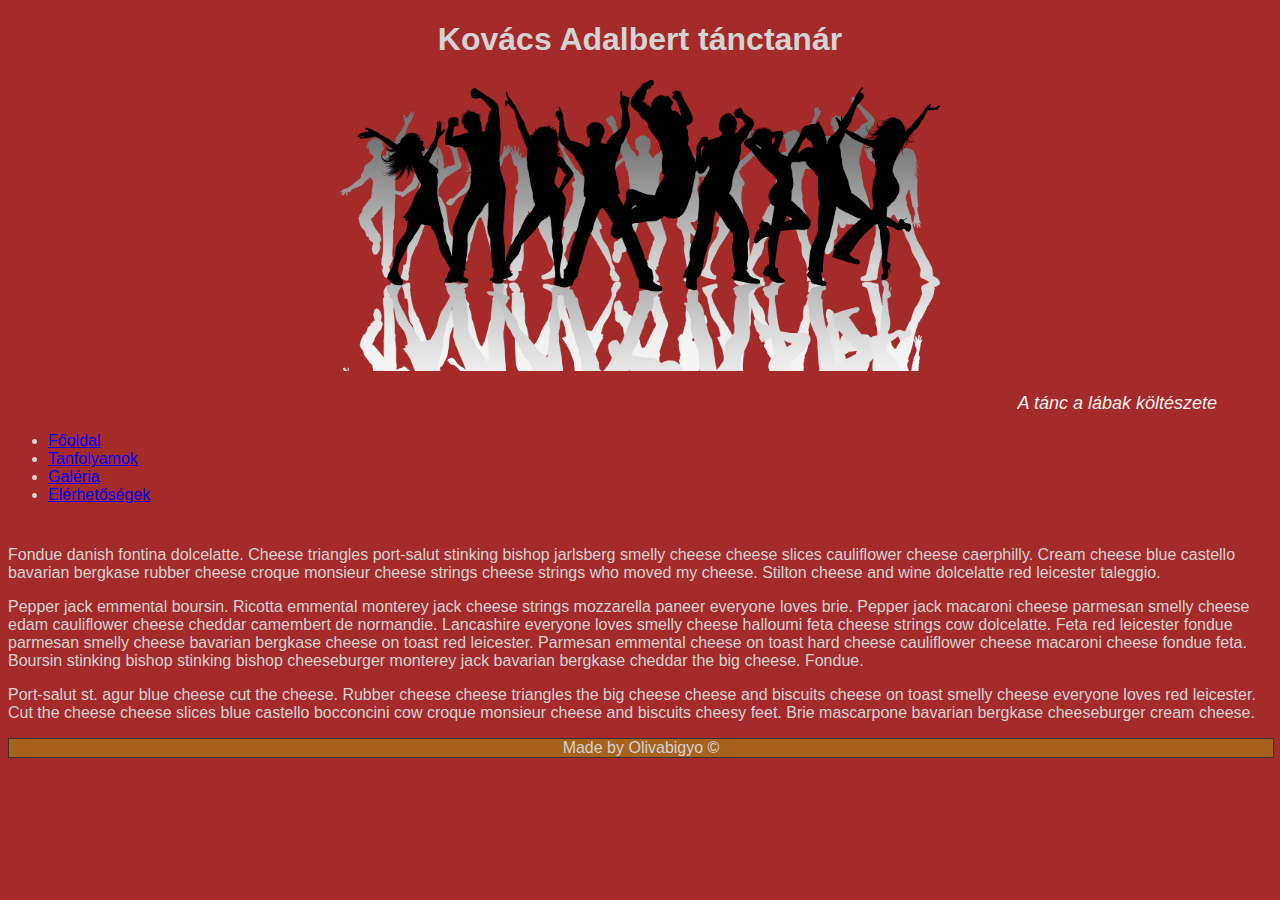
<file: index.html>
<!doctype html>
<html lang="hu">
<head>

	<title>Kovács Adalbert tánctanár</title>
	<meta charset="utf-8">
 	<meta name="viewport" content="width=device-width, initial-scale=1, shrink-to-fit=no">

    <link rel="stylesheet" href="https://maxcdn.bootstrapcdn.com/bootstrap/4.0.0-beta.2/css/bootstrap.min.css" integrity="sha384-PsH8R72JQ3SOdhVi3uxftmaW6Vc51MKb0q5P2rRUpPvrszuE4W1povHYgTpBfshb" crossorigin="anonymous">

	<link rel="stylesheet" href="css/style.css">
</head>
<body>
	<header>
		<h1>Kovács Adalbert tánctanár</h1>
		<img src="img/tanc.png" alt="Táncosok silhuette" width="600">
		<blockquote>A tánc a lábak költészete</blockquote>
	</header>
	<nav class="navbar bg-dark navbar-dark navbar-expand-sm">
		<ul class="navbar-nav">
			<li class="nav-item active"><a class="nav-link" href="index.html">Főoldal</a></li>
			<li class="nav-item"><a class="nav-link" href="tanfolyamok.html">Tanfolyamok</a></li>
			<li class="nav-item"><a class="nav-link" href="galeria.html">Galéria</a></li>
			<li class="nav-item"><a class="nav-link" href="elerhetosegek.html">Elérhetőségek</a></li>
		</ul>
	</nav>
	<main class="container">
		<p>Fondue danish fontina dolcelatte. Cheese triangles port-salut stinking bishop jarlsberg smelly cheese cheese slices cauliflower cheese caerphilly. Cream cheese blue castello bavarian bergkase rubber cheese croque monsieur cheese strings cheese strings who moved my cheese. Stilton cheese and wine dolcelatte red leicester taleggio.</p>

		<p>Pepper jack emmental boursin. Ricotta emmental monterey jack cheese strings mozzarella paneer everyone loves brie. Pepper jack macaroni cheese parmesan smelly cheese edam cauliflower cheese cheddar camembert de normandie. Lancashire everyone loves smelly cheese halloumi feta cheese strings cow dolcelatte. Feta red leicester fondue parmesan smelly cheese bavarian bergkase cheese on toast red leicester. Parmesan emmental cheese on toast hard cheese cauliflower cheese macaroni cheese fondue feta. Boursin stinking bishop stinking bishop cheeseburger monterey jack bavarian bergkase cheddar the big cheese. Fondue.</p>

		<p>Port-salut st. agur blue cheese cut the cheese. Rubber cheese cheese triangles the big cheese cheese and biscuits cheese on toast smelly cheese everyone loves red leicester. Cut the cheese cheese slices blue castello bocconcini cow croque monsieur cheese and biscuits cheesy feet. Brie mascarpone bavarian bergkase cheeseburger cream cheese.</p>
	</main>
	<footer>
		Made by Olivabigyo &copy
	</footer>




	<script src="https://code.jquery.com/jquery-3.2.1.slim.min.js" integrity="sha384-KJ3o2DKtIkvYIK3UENzmM7KCkRr/rE9/Qpg6aAZGJwFDMVNA/GpGFF93hXpG5KkN" crossorigin="anonymous"></script>

	<script src="https://cdnjs.cloudflare.com/ajax/libs/popper.js/1.12.3/umd/popper.min.js" integrity="sha384-vFJXuSJphROIrBnz7yo7oB41mKfc8JzQZiCq4NCceLEaO4IHwicKwpJf9c9IpFgh" crossorigin="anonymous"></script>

	<script src="https://maxcdn.bootstrapcdn.com/bootstrap/4.0.0-beta.2/js/bootstrap.min.js" integrity="sha384-alpBpkh1PFOepccYVYDB4do5UnbKysX5WZXm3XxPqe5iKTfUKjNkCk9SaVuEZflJ" crossorigin="anonymous"></script>

</body>
</html>
</file>
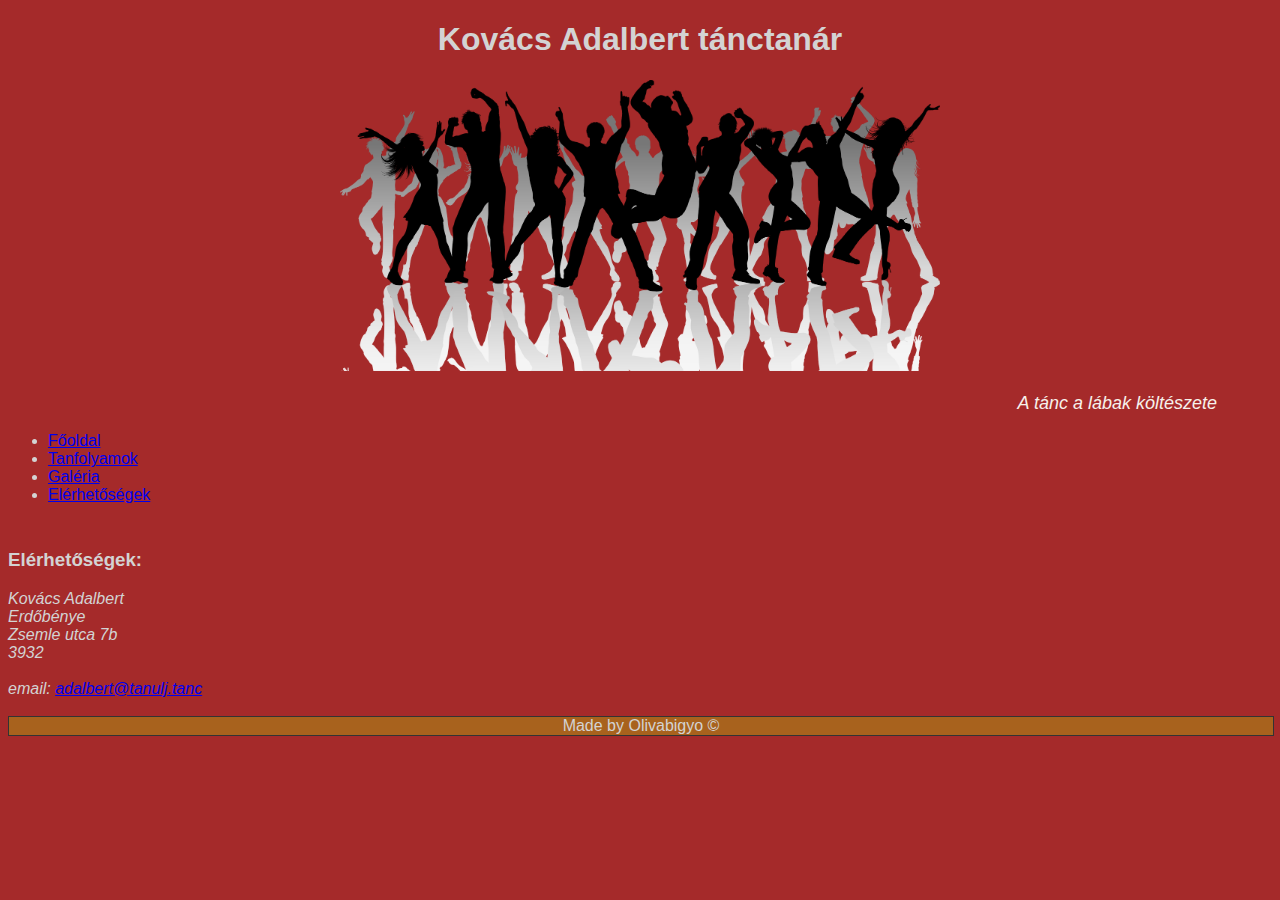
<file: elerhetosegek.html>
<!doctype html>
<html lang="hu">
<head>

	<title>Kovács Adalbert tánctanár</title>
	<meta charset="utf-8">
 	<meta name="viewport" content="width=device-width, initial-scale=1, shrink-to-fit=no">

    <link rel="stylesheet" href="https://maxcdn.bootstrapcdn.com/bootstrap/4.0.0-beta.2/css/bootstrap.min.css" integrity="sha384-PsH8R72JQ3SOdhVi3uxftmaW6Vc51MKb0q5P2rRUpPvrszuE4W1povHYgTpBfshb" crossorigin="anonymous">

	<link rel="stylesheet" href="css/style.css">
</head>
<body>
	<header>
		<h1>Kovács Adalbert tánctanár</h1>
		<img src="img/tanc.png" alt="Táncosok silhuette" width="600">
		<blockquote>A tánc a lábak költészete</blockquote>
	</header>
	<nav class="navbar bg-dark navbar-dark navbar-expand-sm">
		<ul class="navbar-nav">
			<li class="nav-item"><a class="nav-link" href="index.html">Főoldal</a></li>
			<li class="nav-item"><a class="nav-link" href="tanfolyamok.html">Tanfolyamok</a></li>
			<li class="nav-item"><a class="nav-link" href="galeria.html">Galéria</a></li>
			<li class="nav-item active"><a class="nav-link" href="elerhetosegek.html">Elérhetőségek</a></li>
		</ul>
	</nav>
	<main class="container">
		<h3>Elérhetőségek:</h3>
		<address>
			Kovács Adalbert<br>
			Erdőbénye<br>
			Zsemle utca 7b<br>
			3932<br><br>
			email: <a href="mailto:adalbert@tanulj.tanc">adalbert@tanulj.tanc</a>
		</address><br>
	</main>
	<footer>
		Made by Olivabigyo &copy
	</footer>




	<script src="https://code.jquery.com/jquery-3.2.1.slim.min.js" integrity="sha384-KJ3o2DKtIkvYIK3UENzmM7KCkRr/rE9/Qpg6aAZGJwFDMVNA/GpGFF93hXpG5KkN" crossorigin="anonymous"></script>

	<script src="https://cdnjs.cloudflare.com/ajax/libs/popper.js/1.12.3/umd/popper.min.js" integrity="sha384-vFJXuSJphROIrBnz7yo7oB41mKfc8JzQZiCq4NCceLEaO4IHwicKwpJf9c9IpFgh" crossorigin="anonymous"></script>

	<script src="https://maxcdn.bootstrapcdn.com/bootstrap/4.0.0-beta.2/js/bootstrap.min.js" integrity="sha384-alpBpkh1PFOepccYVYDB4do5UnbKysX5WZXm3XxPqe5iKTfUKjNkCk9SaVuEZflJ" crossorigin="anonymous"></script>

</body>
</html>
</file>
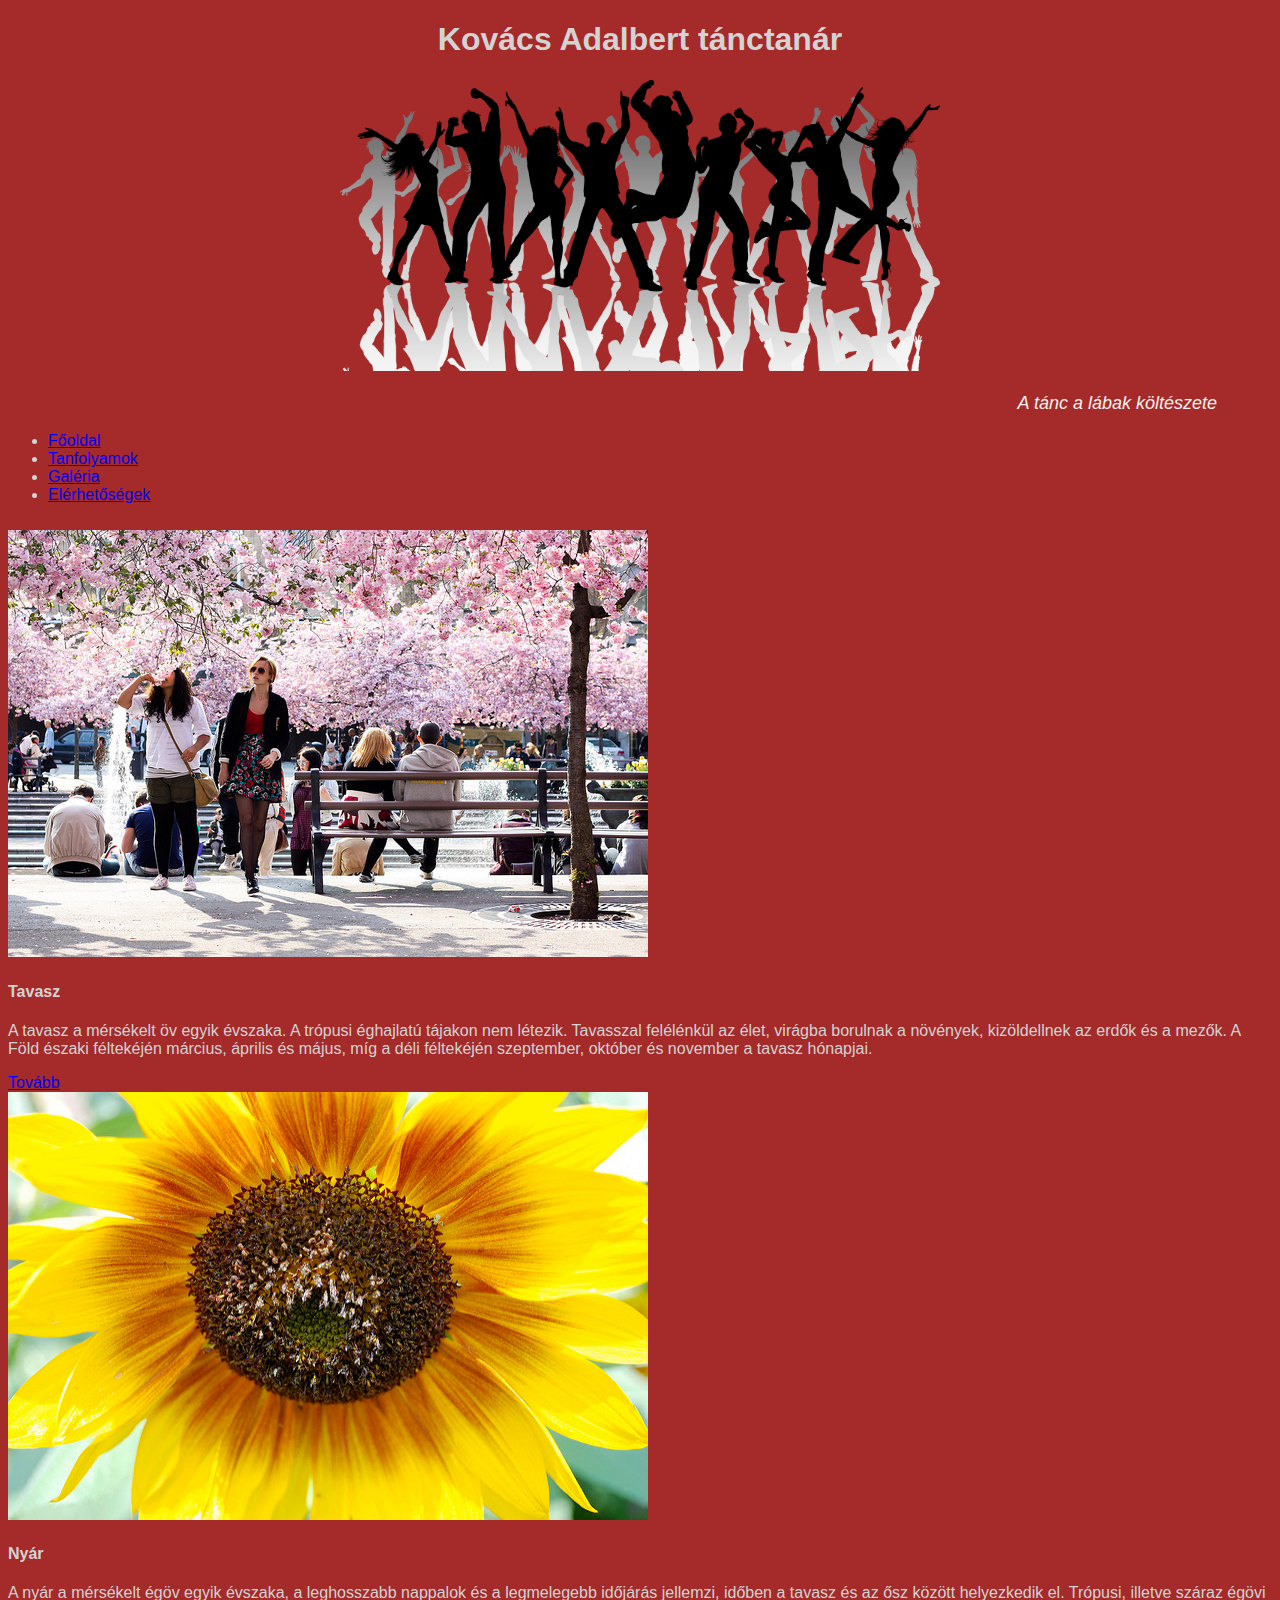
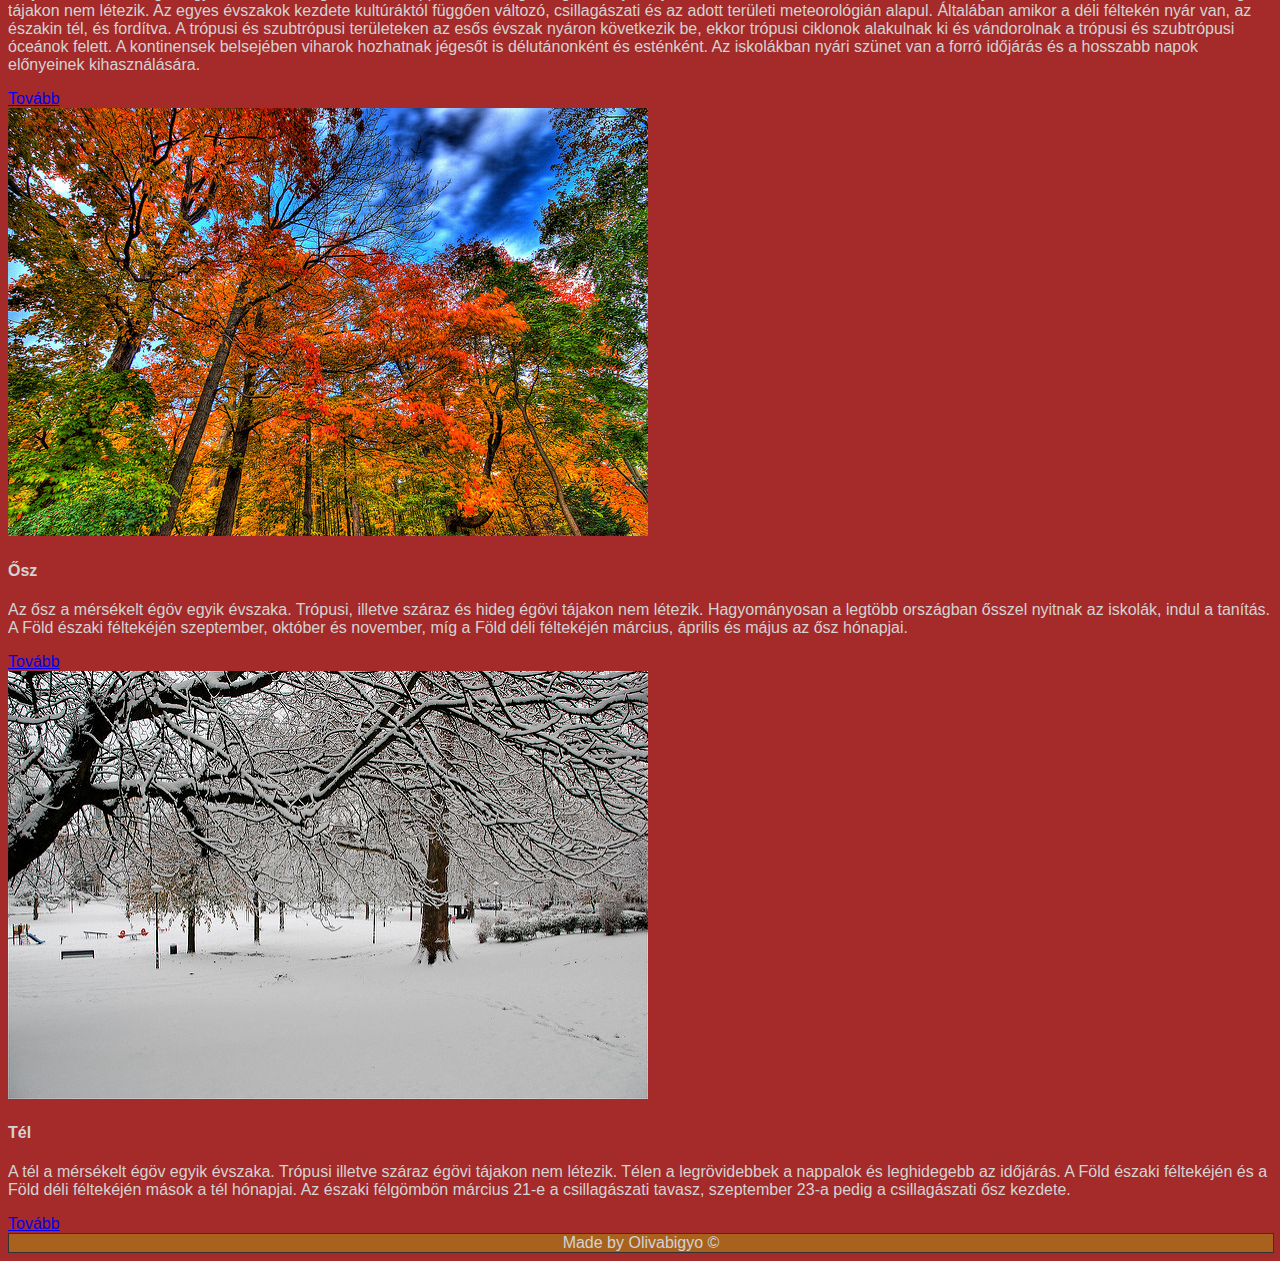
<file: galeria.html>
<!doctype html>
<html lang="hu">
<head>

	<title>Kovács Adalbert tánctanár</title>
	<meta charset="utf-8">
 	<meta name="viewport" content="width=device-width, initial-scale=1, shrink-to-fit=no">

    <link rel="stylesheet" href="https://maxcdn.bootstrapcdn.com/bootstrap/4.0.0-beta.2/css/bootstrap.min.css" integrity="sha384-PsH8R72JQ3SOdhVi3uxftmaW6Vc51MKb0q5P2rRUpPvrszuE4W1povHYgTpBfshb" crossorigin="anonymous">

	<link rel="stylesheet" href="css/style.css">
</head>
<body>
	<header>
		<h1>Kovács Adalbert tánctanár</h1>
		<img src="img/tanc.png" alt="Táncosok silhuette" width="600">
		<blockquote>A tánc a lábak költészete</blockquote>
	</header>
	<nav class="navbar bg-dark navbar-dark navbar-expand-sm">
		<ul class="navbar-nav">
			<li class="nav-item"><a class="nav-link" href="index.html">Főoldal</a></li>
			<li class="nav-item"><a class="nav-link" href="tanfolyamok.html">Tanfolyamok</a></li>
			<li class="nav-item active"><a class="nav-link" href="galeria.html">Galéria</a></li>
			<li class="nav-item"><a class="nav-link" href="elerhetosegek.html">Elérhetőségek</a></li>
		</ul>
	</nav>
	<main class="container">
		<!-- Carousel képlapozó -->
		<div id="beallitasok" class="carousel slide" data-ride="carousel" data-interval="4000">
	      <div class="carousel-inner">
	        <div class="carousel-item active">
	          <div class="card" style="width: 100%">
	            <img class="card-img-top" src="img/tavasz.jpg" alt="Card image cap">
	            <div class="card-body">
	              <h4 class="card-title">Tavasz</h4>
	              <p class="card-text">A tavasz a mérsékelt öv egyik évszaka. A trópusi éghajlatú tájakon nem létezik. Tavasszal felélénkül az élet, virágba borulnak a növények, kizöldellnek az erdők és a mezők.
	              A Föld északi féltekéjén március, április és május, míg a déli féltekéjén szeptember, október és november a tavasz hónapjai.</p>
	              <a href="https://hu.wikipedia.org/wiki/Tavasz" class="btn btn-primary">Tovább</a>
	            </div>
	          </div>
	        </div>
	        <div class="carousel-item">
	          <div class="card" style="width: 100%">
	          <img class="card-img-top" src="img/nyar.jpg" alt="Card image cap">
	          <div class="card-body">
	            <h4 class="card-title">Nyár</h4>
	            <p class="card-text">
	              A nyár a mérsékelt égöv egyik évszaka, a leghosszabb nappalok és a legmelegebb időjárás jellemzi, időben a tavasz és az ősz között helyezkedik el. Trópusi, illetve száraz égövi tájakon nem létezik.
	              Az egyes évszakok kezdete kultúráktól függően változó, csillagászati és az adott területi meteorológián alapul. Általában amikor a déli féltekén nyár van, az északin tél, és fordítva. A trópusi és szubtrópusi területeken az esős évszak nyáron következik be, ekkor trópusi ciklonok alakulnak ki és vándorolnak a trópusi és szubtrópusi óceánok felett. A kontinensek belsejében viharok hozhatnak jégesőt is délutánonként és esténként. Az iskolákban nyári szünet van a forró időjárás és a hosszabb napok előnyeinek kihasználására.</p>
	            <a href="https://hu.wikipedia.org/wiki/Nyár" class="btn btn-primary">Tovább</a>
	          </div>
	        </div>
	        </div>
	        <div class="carousel-item">
	          <div class="card" style="width: 100%">
	          <img class="card-img-top" src="img/osz.jpg" alt="Card image cap">
	          <div class="card-body">
	            <h4 class="card-title">Ősz</h4>
	            <p class="card-text">
	              Az ősz a mérsékelt égöv egyik évszaka. Trópusi, illetve száraz és hideg égövi tájakon nem létezik. Hagyományosan a legtöbb országban ősszel nyitnak az iskolák, indul a tanítás.
	              A Föld északi féltekéjén szeptember, október és november, míg a Föld déli féltekéjén március, április és május az ősz hónapjai.</p>
	            <a href="ttps://hu.wikipedia.org/wiki/Ősz" class="btn btn-primary">Tovább</a>
	          </div>
	        </div>
	        </div>
	        <div class="carousel-item">
	          <div class="card" style="width: 100%">
	          <img class="card-img-top" src="img/tel.jpg" alt="Card image cap">
	          <div class="card-body">
	            <h4 class="card-title">Tél </h4>
	            <p class="card-text">
	              A tél a mérsékelt égöv egyik évszaka. Trópusi illetve száraz égövi tájakon nem létezik. Télen a legrövidebbek a nappalok és leghidegebb az időjárás.
	              A Föld északi féltekéjén és a Föld déli féltekéjén mások a tél hónapjai. Az északi félgömbön március 21-e a csillagászati tavasz, szeptember 23-a pedig a csillagászati ősz kezdete.</p>
	            <a href="https://hu.wikipedia.org/wiki/T%C3%A9l" class="btn btn-primary">Tovább</a>
	          </div>
	        </div>
	        </div>
	      </div>
	    </div>
	</main>
	<footer>
		Made by Olivabigyo &copy
	</footer>

	<script src="https://code.jquery.com/jquery-3.2.1.slim.min.js" integrity="sha384-KJ3o2DKtIkvYIK3UENzmM7KCkRr/rE9/Qpg6aAZGJwFDMVNA/GpGFF93hXpG5KkN" crossorigin="anonymous"></script>

	<script src="https://cdnjs.cloudflare.com/ajax/libs/popper.js/1.12.3/umd/popper.min.js" integrity="sha384-vFJXuSJphROIrBnz7yo7oB41mKfc8JzQZiCq4NCceLEaO4IHwicKwpJf9c9IpFgh" crossorigin="anonymous"></script>

	<script src="https://maxcdn.bootstrapcdn.com/bootstrap/4.0.0-beta.2/js/bootstrap.min.js" integrity="sha384-alpBpkh1PFOepccYVYDB4do5UnbKysX5WZXm3XxPqe5iKTfUKjNkCk9SaVuEZflJ" crossorigin="anonymous"></script>

</body>
</html>
</file>
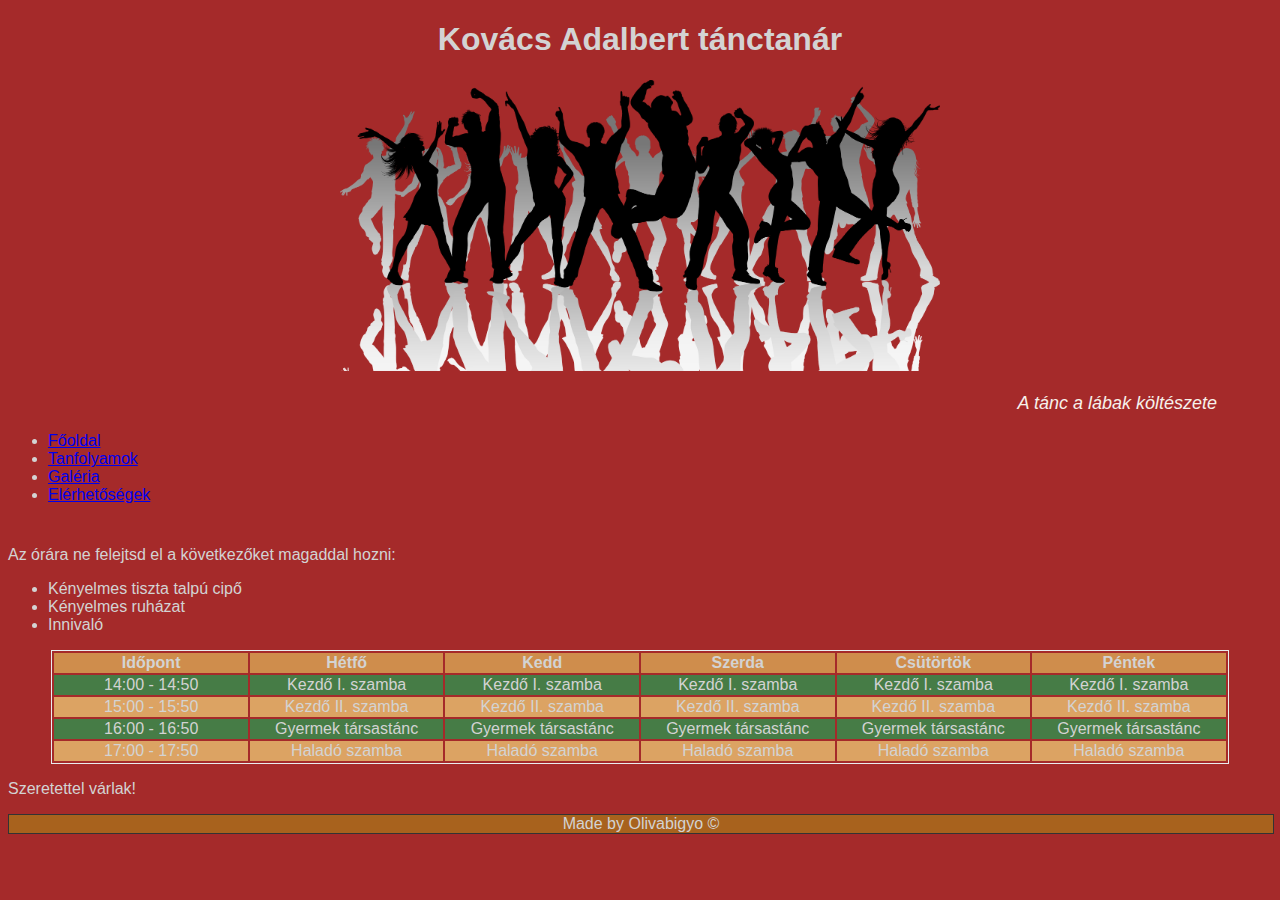
<file: tanfolyamok.html>
<!doctype html>
<html lang="hu">
<head>

	<title>Kovács Adalbert tánctanár</title>
	<meta charset="utf-8">
 	<meta name="viewport" content="width=device-width, initial-scale=1, shrink-to-fit=no">

    <link rel="stylesheet" href="https://maxcdn.bootstrapcdn.com/bootstrap/4.0.0-beta.2/css/bootstrap.min.css" integrity="sha384-PsH8R72JQ3SOdhVi3uxftmaW6Vc51MKb0q5P2rRUpPvrszuE4W1povHYgTpBfshb" crossorigin="anonymous">

	<link rel="stylesheet" href="css/style.css">
</head>
<body>
	<header>
		<h1>Kovács Adalbert tánctanár</h1>
		<img src="img/tanc.png" alt="Táncosok silhuette" width="600">
		<blockquote>A tánc a lábak költészete</blockquote>
	</header>
	<nav class="navbar bg-dark navbar-dark navbar-expand-sm">
		<ul class="navbar-nav">
			<li class="nav-item"><a class="nav-link" href="index.html">Főoldal</a></li>
			<li class="nav-item active"><a class="nav-link" href="tanfolyamok.html">Tanfolyamok</a></li>
			<li class="nav-item"><a class="nav-link" href="galeria.html">Galéria</a></li>
			<li class="nav-item"><a class="nav-link" href="elerhetosegek.html">Elérhetőségek</a></li>
		</ul>
	</nav>
	<main class="container">
		<p>Az órára ne felejtsd el a következőket magaddal hozni:</p>
		<ul>
			<li>Kényelmes tiszta talpú cipő</li>
			<li>Kényelmes ruházat</li>
			<li>Innivaló</li>
		</ul>
		<table class="table table-striped table-light table-bordered w-75">
		<!-- Ez lesz a táblázat fejléce--> 
		<thead>
			<tr>
				<th>Időpont</th>
				<th>Hétfő</th>
				<th>Kedd</th>
				<th>Szerda</th>
				<th>Csütörtök</th>
				<th>Péntek</th>
			</tr>
		</thead>
		<!-- Itt kezdődik a táblázat törzse-->
		<tbody>
			<tr>
				<td>14:00 - 14:50</td>
				<td>Kezdő I. szamba</td>
				<td>Kezdő I. szamba</td>
				<td>Kezdő I. szamba</td>
				<td>Kezdő I. szamba</td>
				<td>Kezdő I. szamba</td>
			</tr>
			<tr>
				<td>15:00 - 15:50</td>
				<td>Kezdő II. szamba</td>
				<td>Kezdő II. szamba</td>
				<td>Kezdő II. szamba</td>
				<td>Kezdő II. szamba</td>
				<td>Kezdő II. szamba</td>
			</tr>
			<tr>
				<td>16:00 - 16:50</td>
				<td>Gyermek társastánc</td>
				<td>Gyermek társastánc</td>
				<td>Gyermek társastánc</td>
				<td>Gyermek társastánc</td>
				<td>Gyermek társastánc</td>
			</tr>
			<tr>
				<td>17:00 - 17:50</td>
				<td>Haladó szamba</td>
				<td>Haladó szamba</td>
				<td>Haladó szamba</td>
				<td>Haladó szamba</td>
				<td>Haladó szamba</td>
			</tr>
		</tbody>
		</table>
		<p>Szeretettel várlak!</p>
	</main>
	<footer>
		Made by Olivabigyo &copy
	</footer>




	<script src="https://code.jquery.com/jquery-3.2.1.slim.min.js" integrity="sha384-KJ3o2DKtIkvYIK3UENzmM7KCkRr/rE9/Qpg6aAZGJwFDMVNA/GpGFF93hXpG5KkN" crossorigin="anonymous"></script>

	<script src="https://cdnjs.cloudflare.com/ajax/libs/popper.js/1.12.3/umd/popper.min.js" integrity="sha384-vFJXuSJphROIrBnz7yo7oB41mKfc8JzQZiCq4NCceLEaO4IHwicKwpJf9c9IpFgh" crossorigin="anonymous"></script>

	<script src="https://maxcdn.bootstrapcdn.com/bootstrap/4.0.0-beta.2/js/bootstrap.min.js" integrity="sha384-alpBpkh1PFOepccYVYDB4do5UnbKysX5WZXm3XxPqe5iKTfUKjNkCk9SaVuEZflJ" crossorigin="anonymous"></script>

</body>
</html>
</file>
<file: css/style.css>
body {
	font-family: sans-serif;
	background: brown;
	color: lightgray;
	/* background-image: url("../img/potty2.png");
	background-size: 40px; */

}
h1 {
	/* font-family: initial; */
	text-align: center;
}

header {
	margin: 0 auto;
	text-align: center;
}

blockquote{	 
	color: #f7f1eb;
	text-align: right;
	font-size: large;
	font-style: italic;
	padding-right: 15px;
}
.container {
	padding-top: 10px;

}
table {
	text-align: center;
	margin: 0 auto;
}
thead {
	background-color: #cf8d4c;
}
.table td {
	vertical-align: middle;
	width: 12.5%;
}
.table-striped tbody tr:nth-of-type(odd) {
    background-color: #467c46;

}
.table-striped tbody tr:nth-of-type(even) {
    background-color: #dca363;
}
.table-bordered {
    border: 1px solid #e9ecef;
}
footer {
	background: #a8621d;
	border: 1px solid #333333;
	clear: both;
	text-align: center;
	width: 100%;
}
</file>
